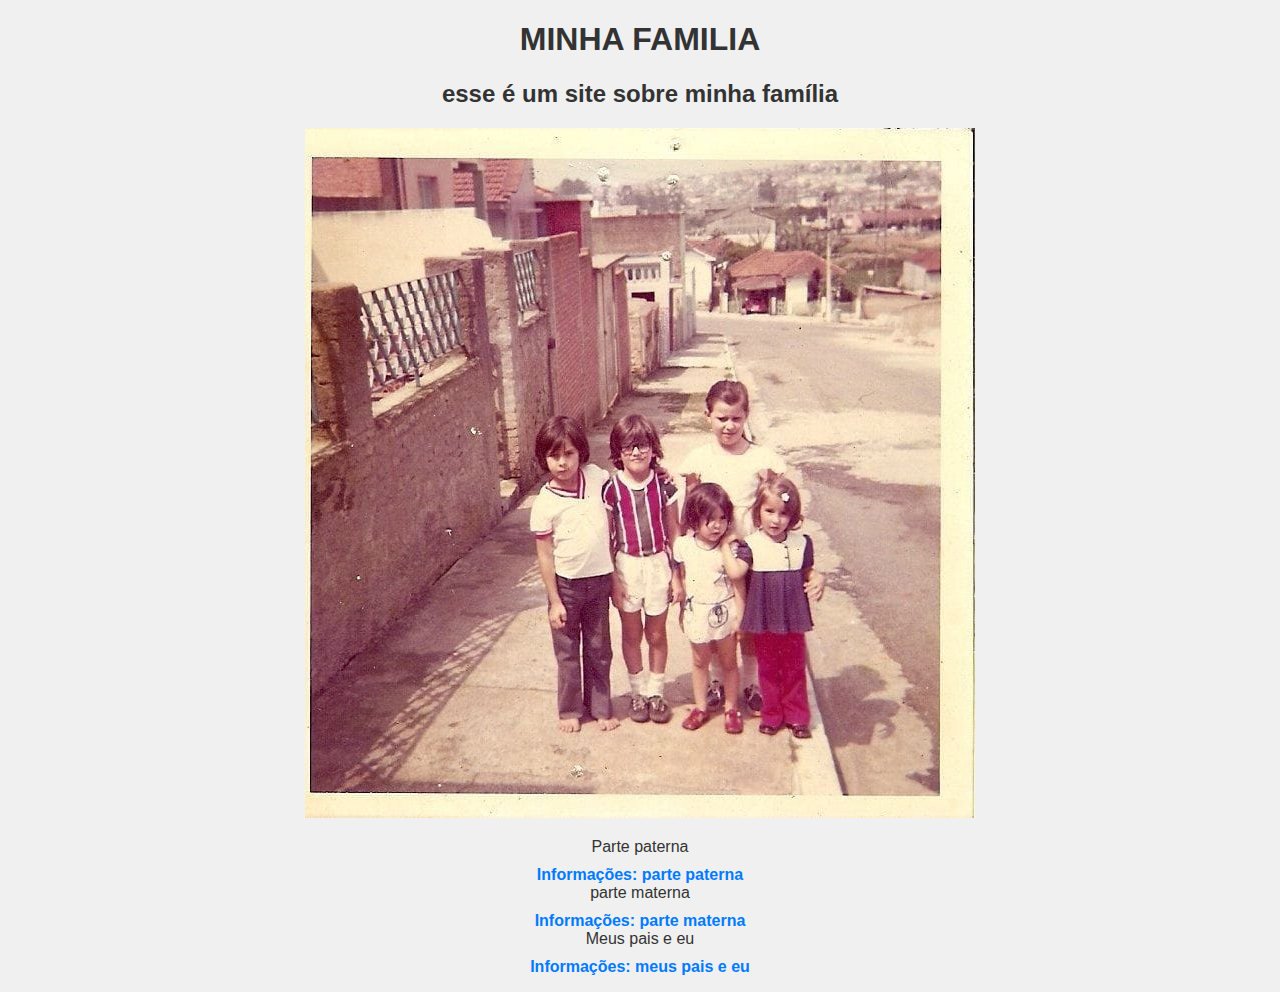
<file: index.html>
<!DOCTYPE html>
<html lang="en">
<head>
    <meta charset="UTF-8">
    <meta name="viewport" content="width=device-width, initial-scale=1.0">
    <title>MINHA FAMILIA</title>

    <link rel="stylesheet" href="style.css">
</head>
<body>
    <h1>MINHA FAMILIA</h1>
    
    <h2>esse é um site sobre minha família </h2>
    
    <img src="familia.jpg" alt="familia">

    <ul>
        <li>Parte paterna</li>
        <a href="parte paterna.html" target="_blank">Informações: parte paterna</a>
    
        <li>parte materna</li>
        <a href="Parte materna.html" target="_blank">Informações: parte materna</a>
    
        <li>Meus pais e eu</li>
        <a href="Meus pais e eu.html" target="_blank">Informações: meus pais e eu</a>

    </ul>
</body>
</html>
</file>
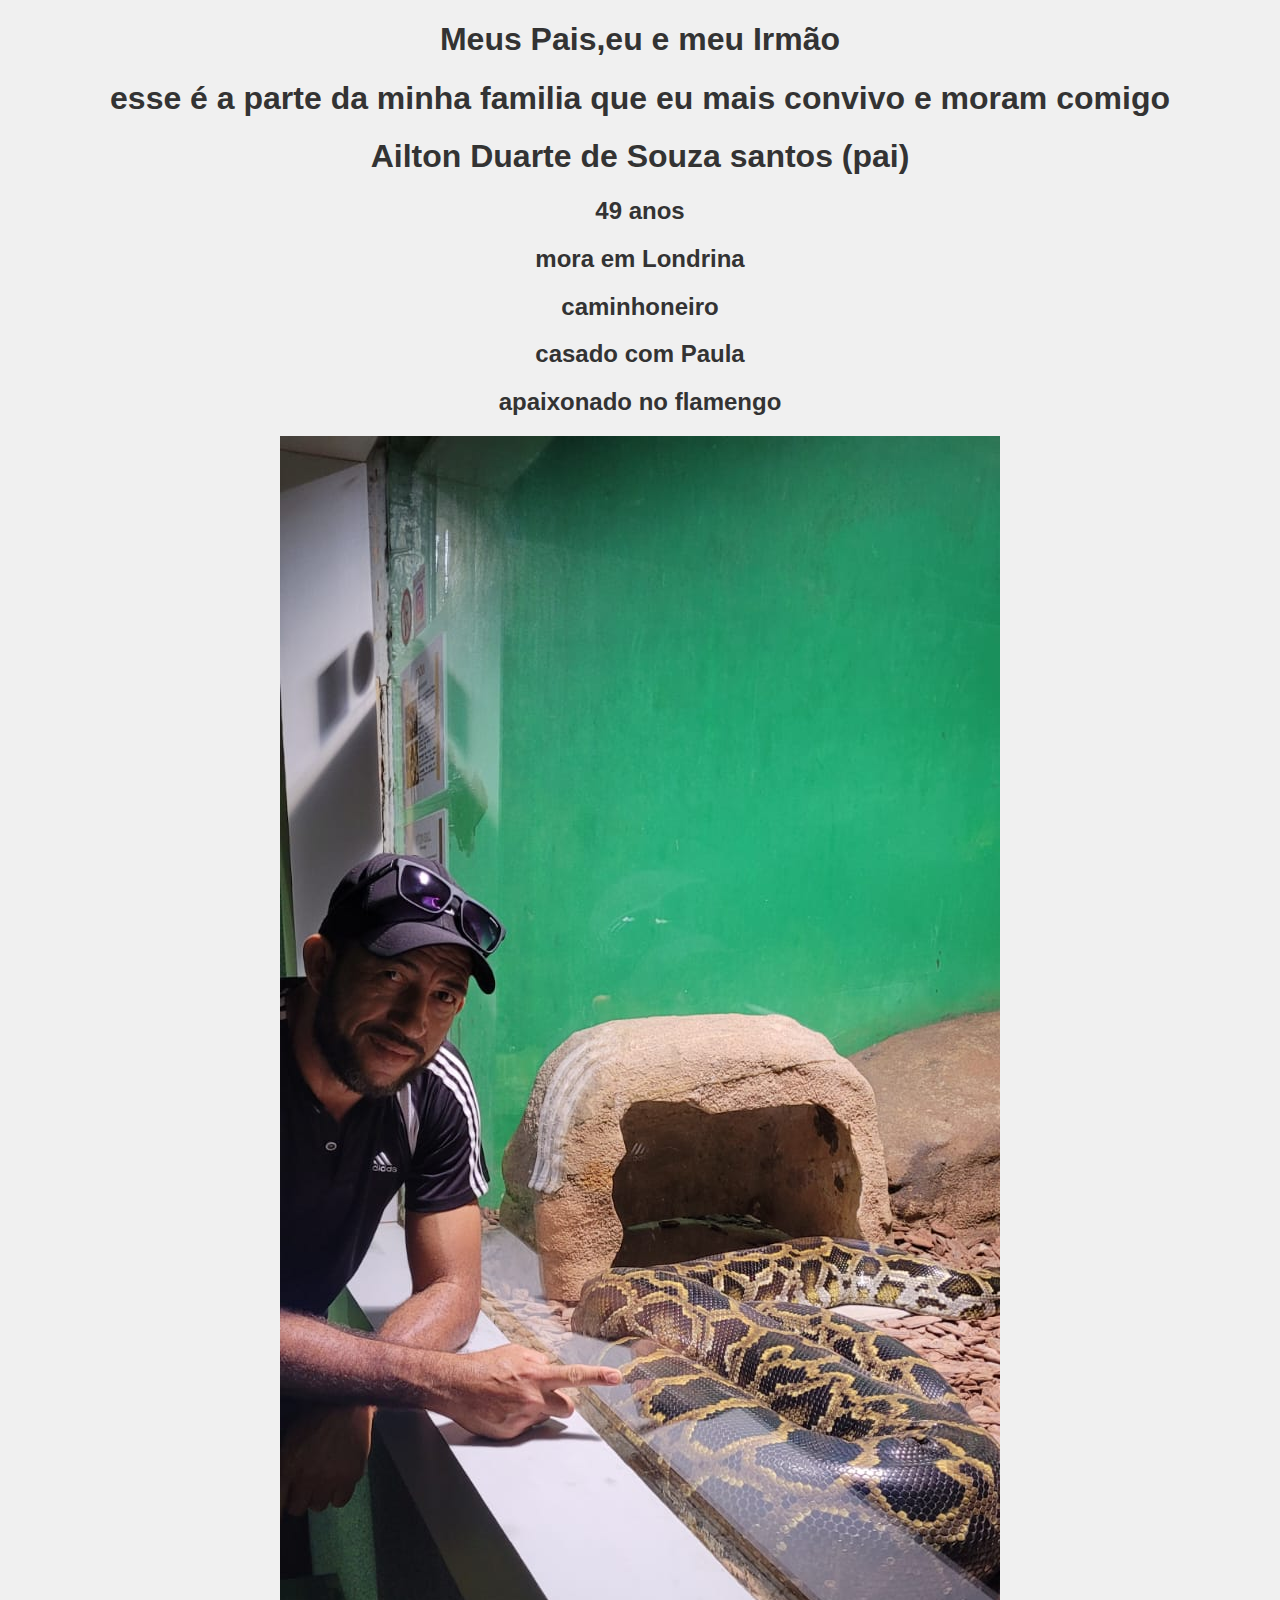
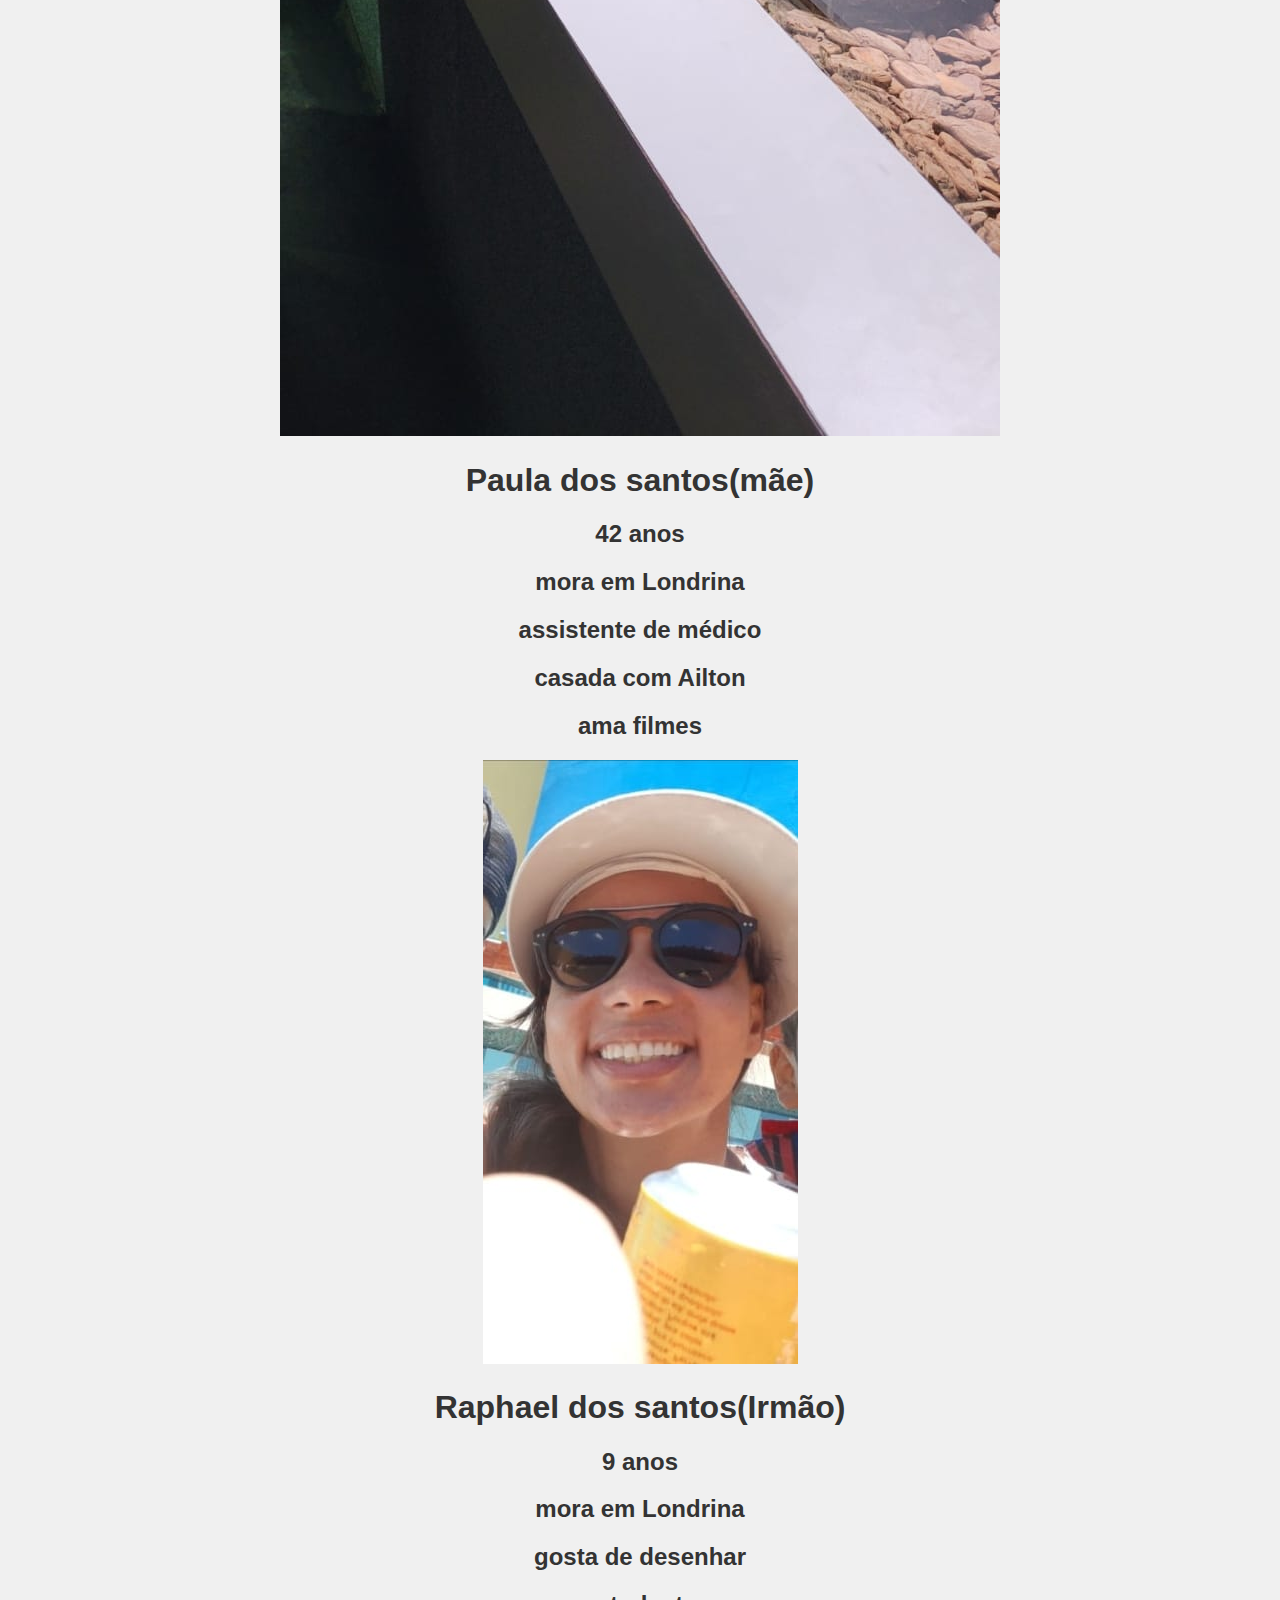
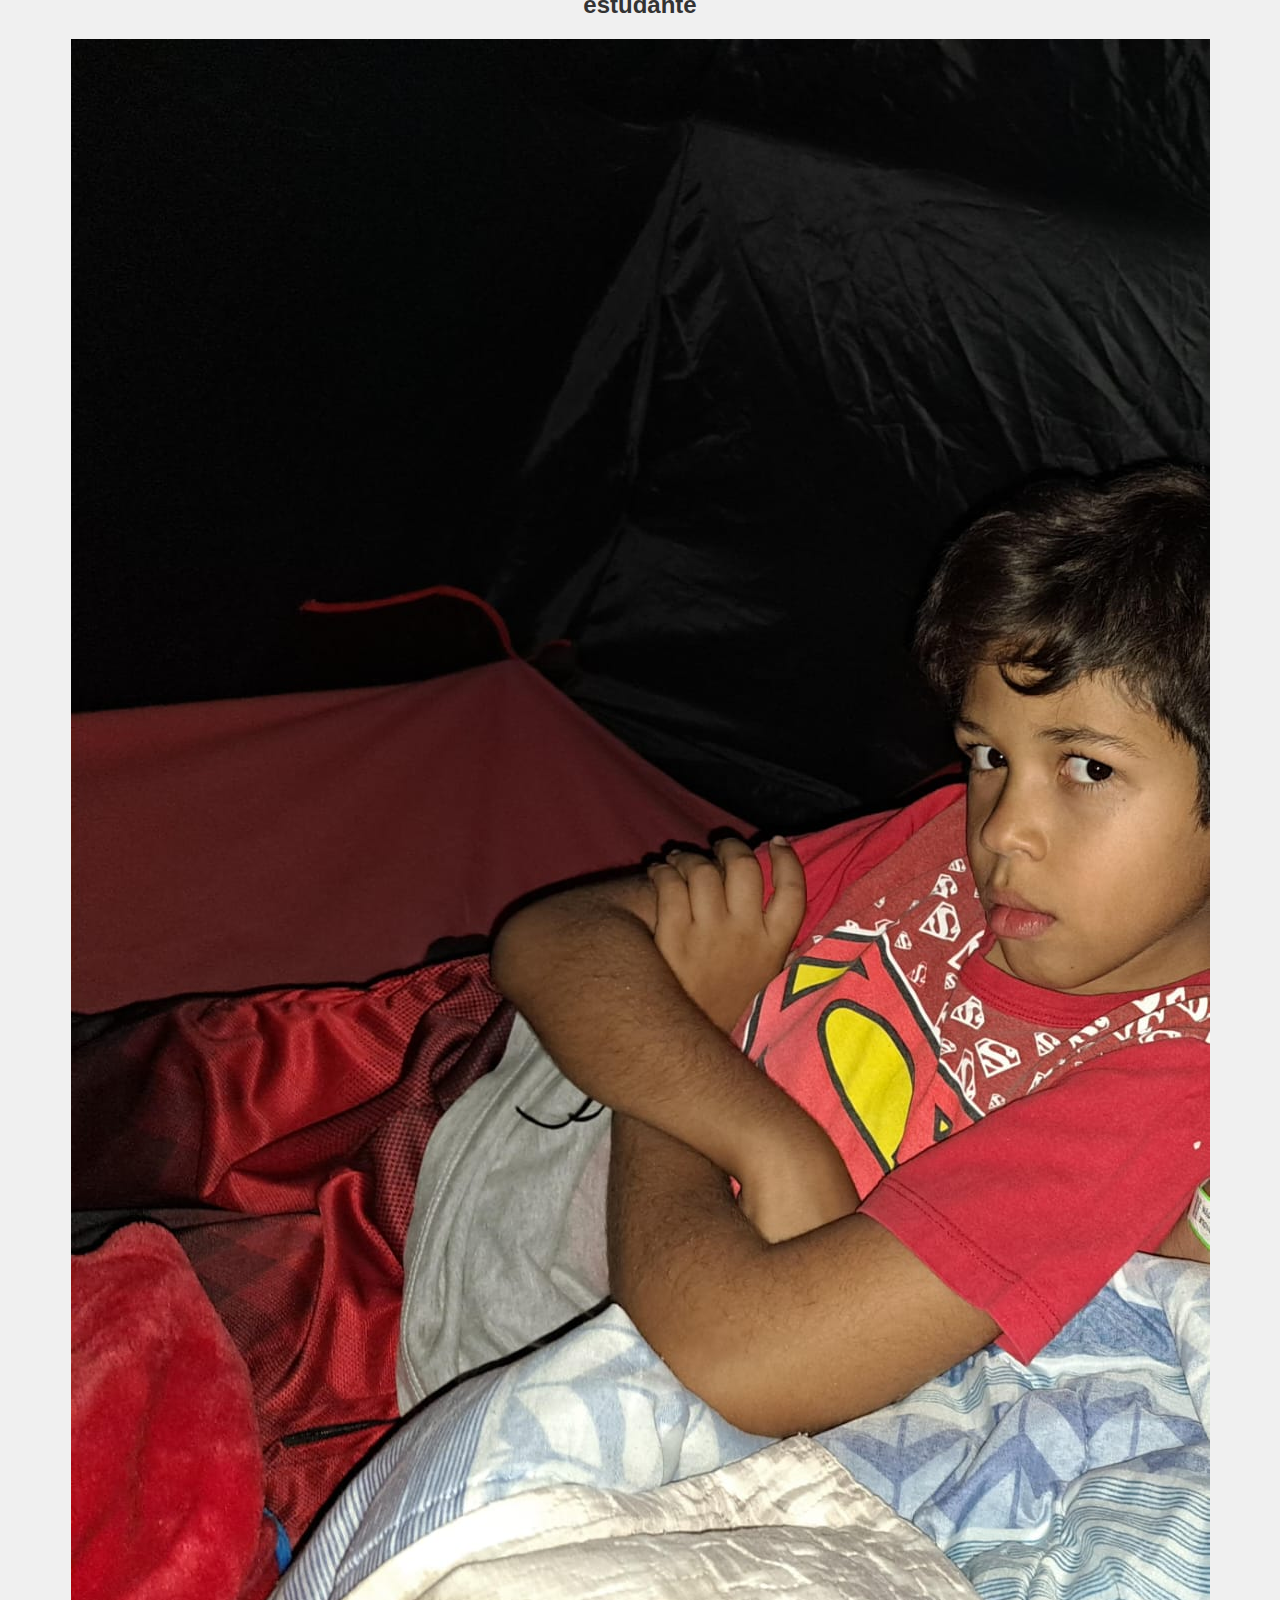
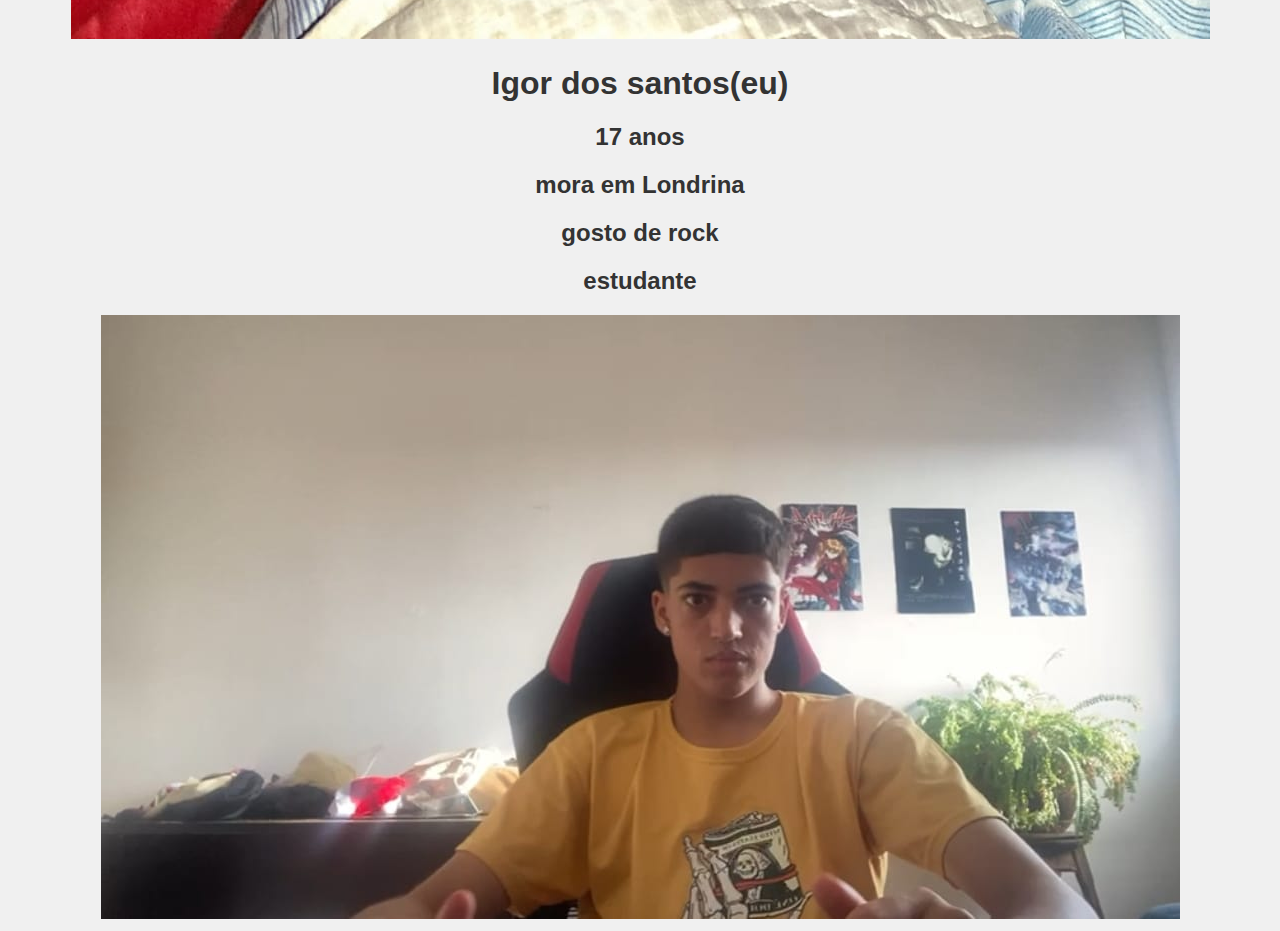
<file: Meus pais e eu.html>
<!DOCTYPE html>
<html lang="en">
<head>
    <meta charset="UTF-8">
    <meta name="viewport" content="width=device-width, initial-scale=1.0">
    <title>meus Pais e eu</title>

    <link rel="stylesheet" href="style.css">
</head>
<body>
    <h1>Meus Pais,eu e meu Irmão</h1>
    
    <h1>esse é a parte da minha familia que eu mais convivo e moram comigo </h2>

    <h1>Ailton Duarte de Souza santos (pai)</h3>
    <h2> 49 anos
        <h2>mora em Londrina</h2>
        <h2>caminhoneiro</h2>
        <h2>casado com Paula </h2>
        <h2>apaixonado no flamengo</h2>
    <img src="pai.jpg" alt="pai">
    
    <h1>Paula dos santos(mãe) </h3>
        <h2> 42 anos
            <h2>mora em Londrina</h2>
            <h2>assistente de médico</h2>
            <h2>casada com Ailton </h2>
            <h2>ama filmes</h2>
        <img src="mae.jpg" alt="mae">

        <h1>Raphael dos santos(Irmão) </h3>
            <h2> 9 anos
                <h2>mora em Londrina</h2>
                <h2>gosta de desenhar</h2>
                <h2>estudante</h2>
            <img src="raphairmao.jpg" alt="rapha">

            <h1>Igor dos santos(eu) </h3>
                <h2> 17 anos
                    <h2>mora em Londrina</h2>
                    <h2>gosto de rock</h2>
                    <h2>estudante</h2>
                <img src="euneutro.jpg" alt="igor">
</file>
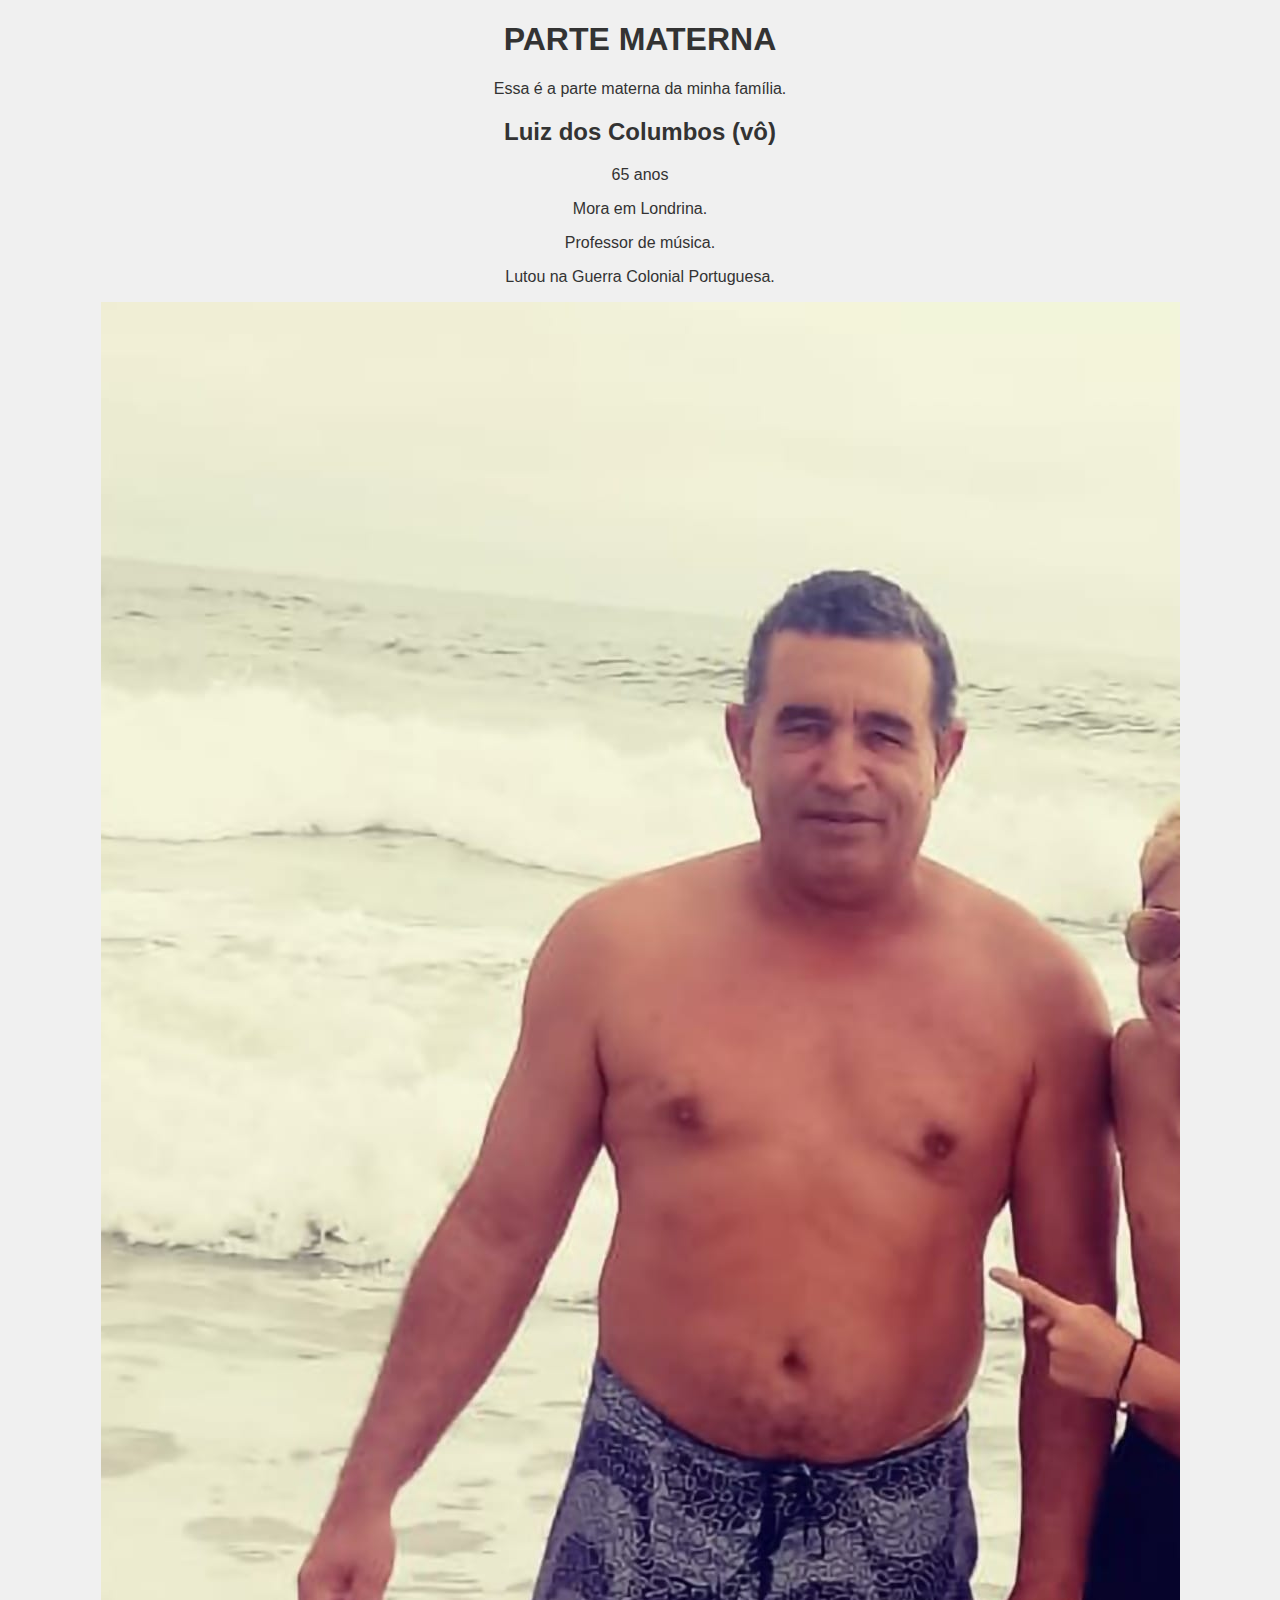
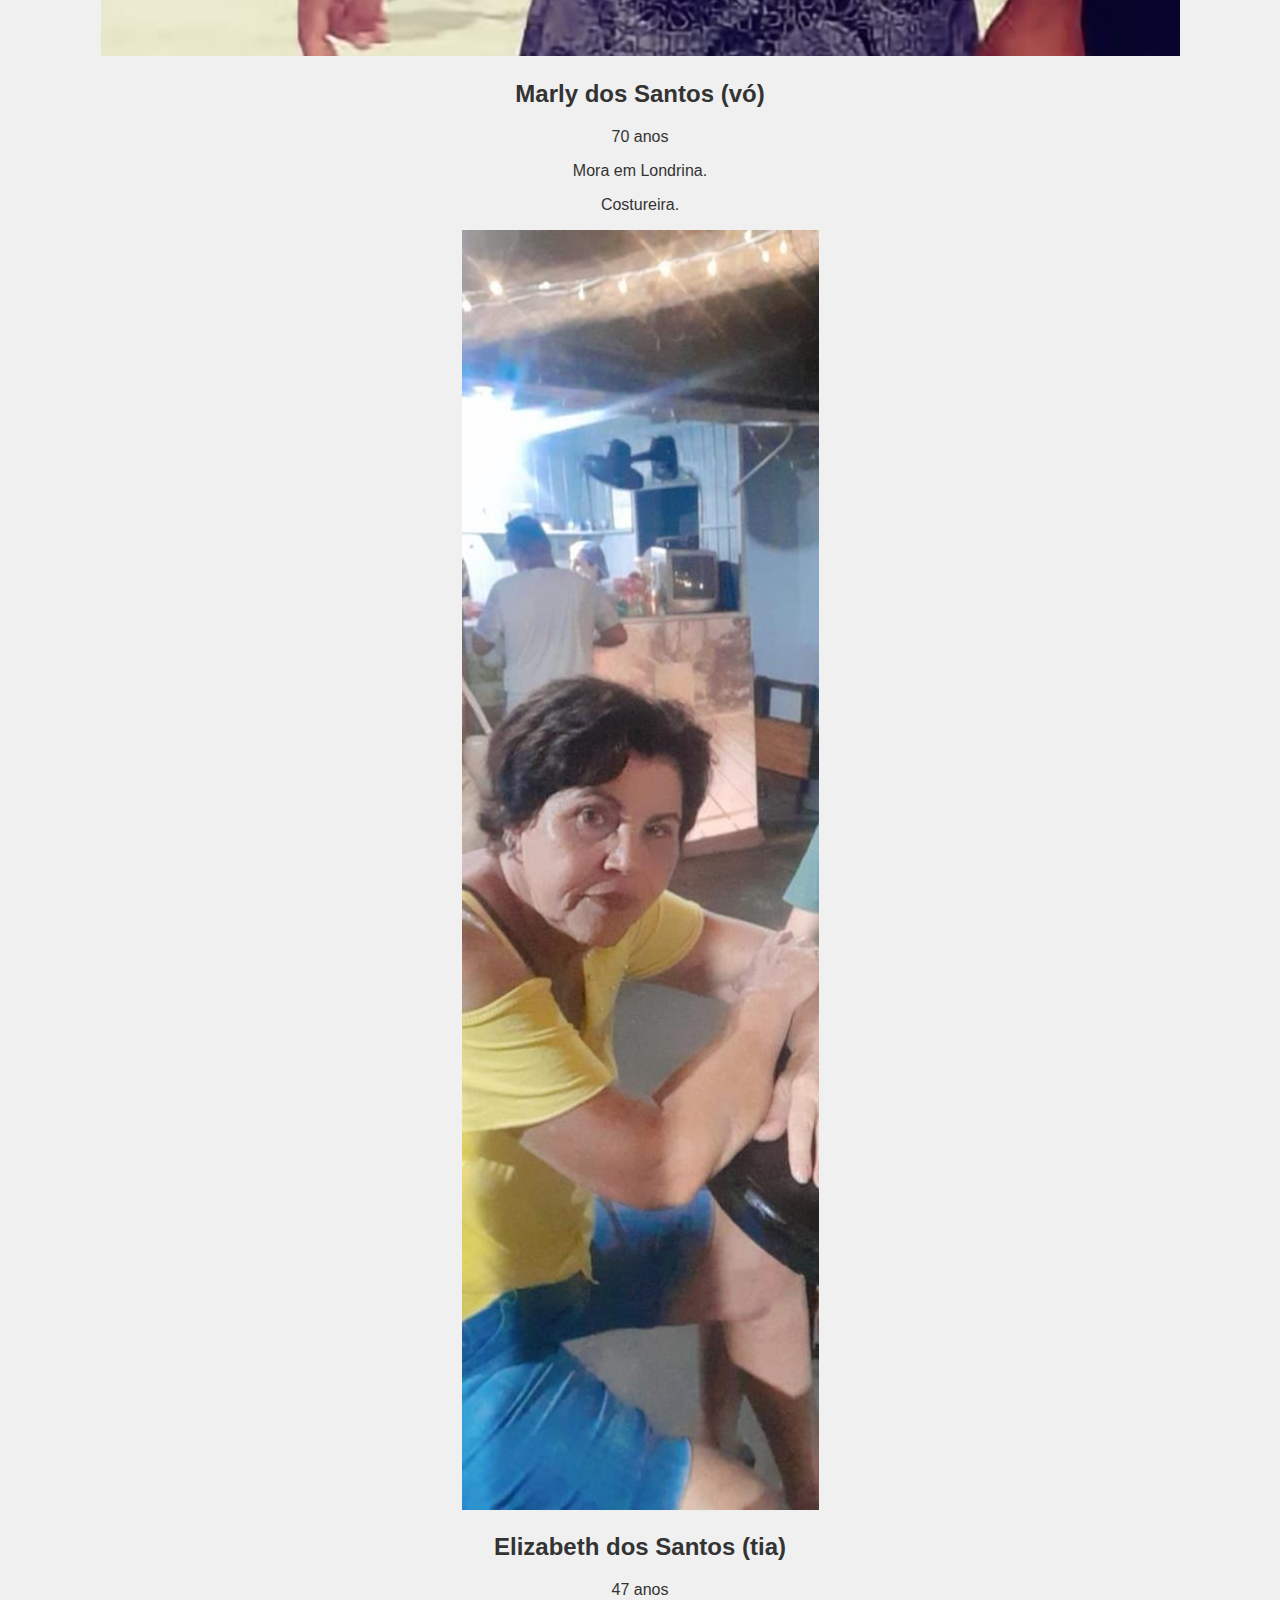
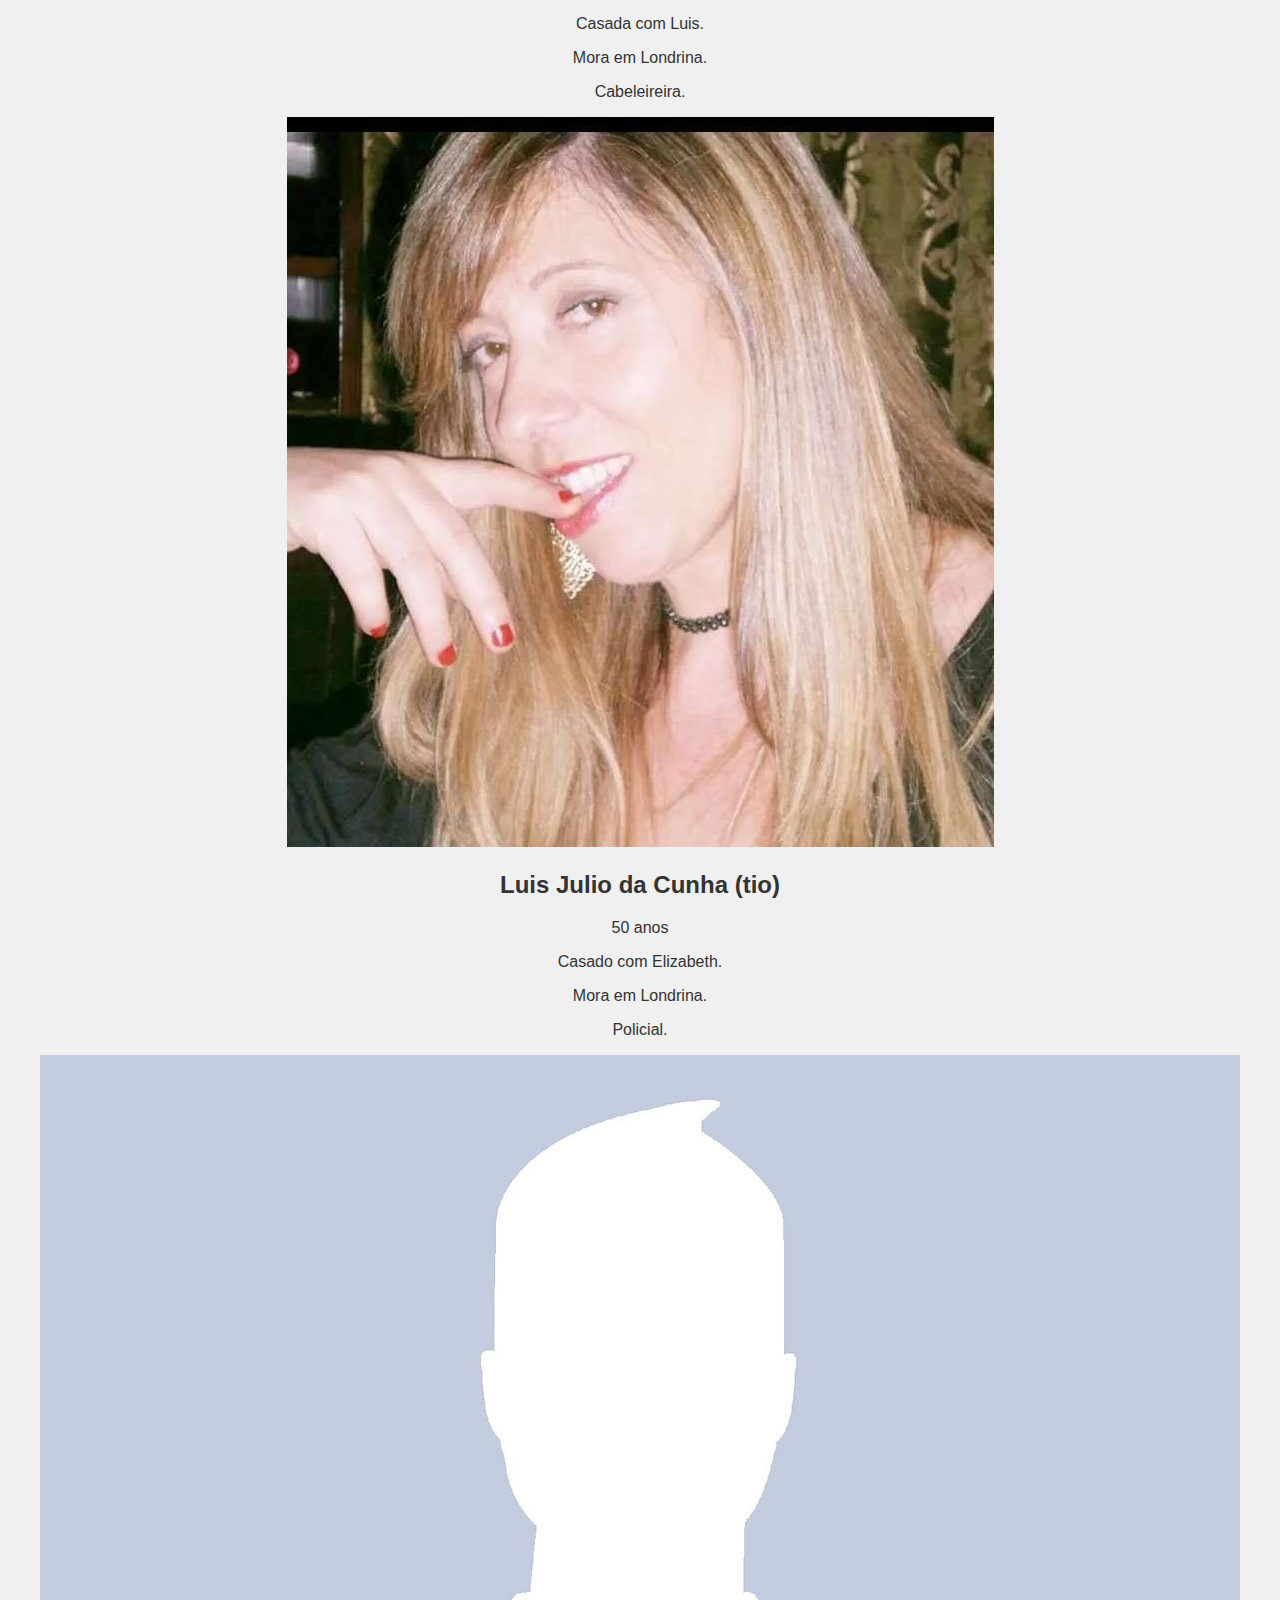
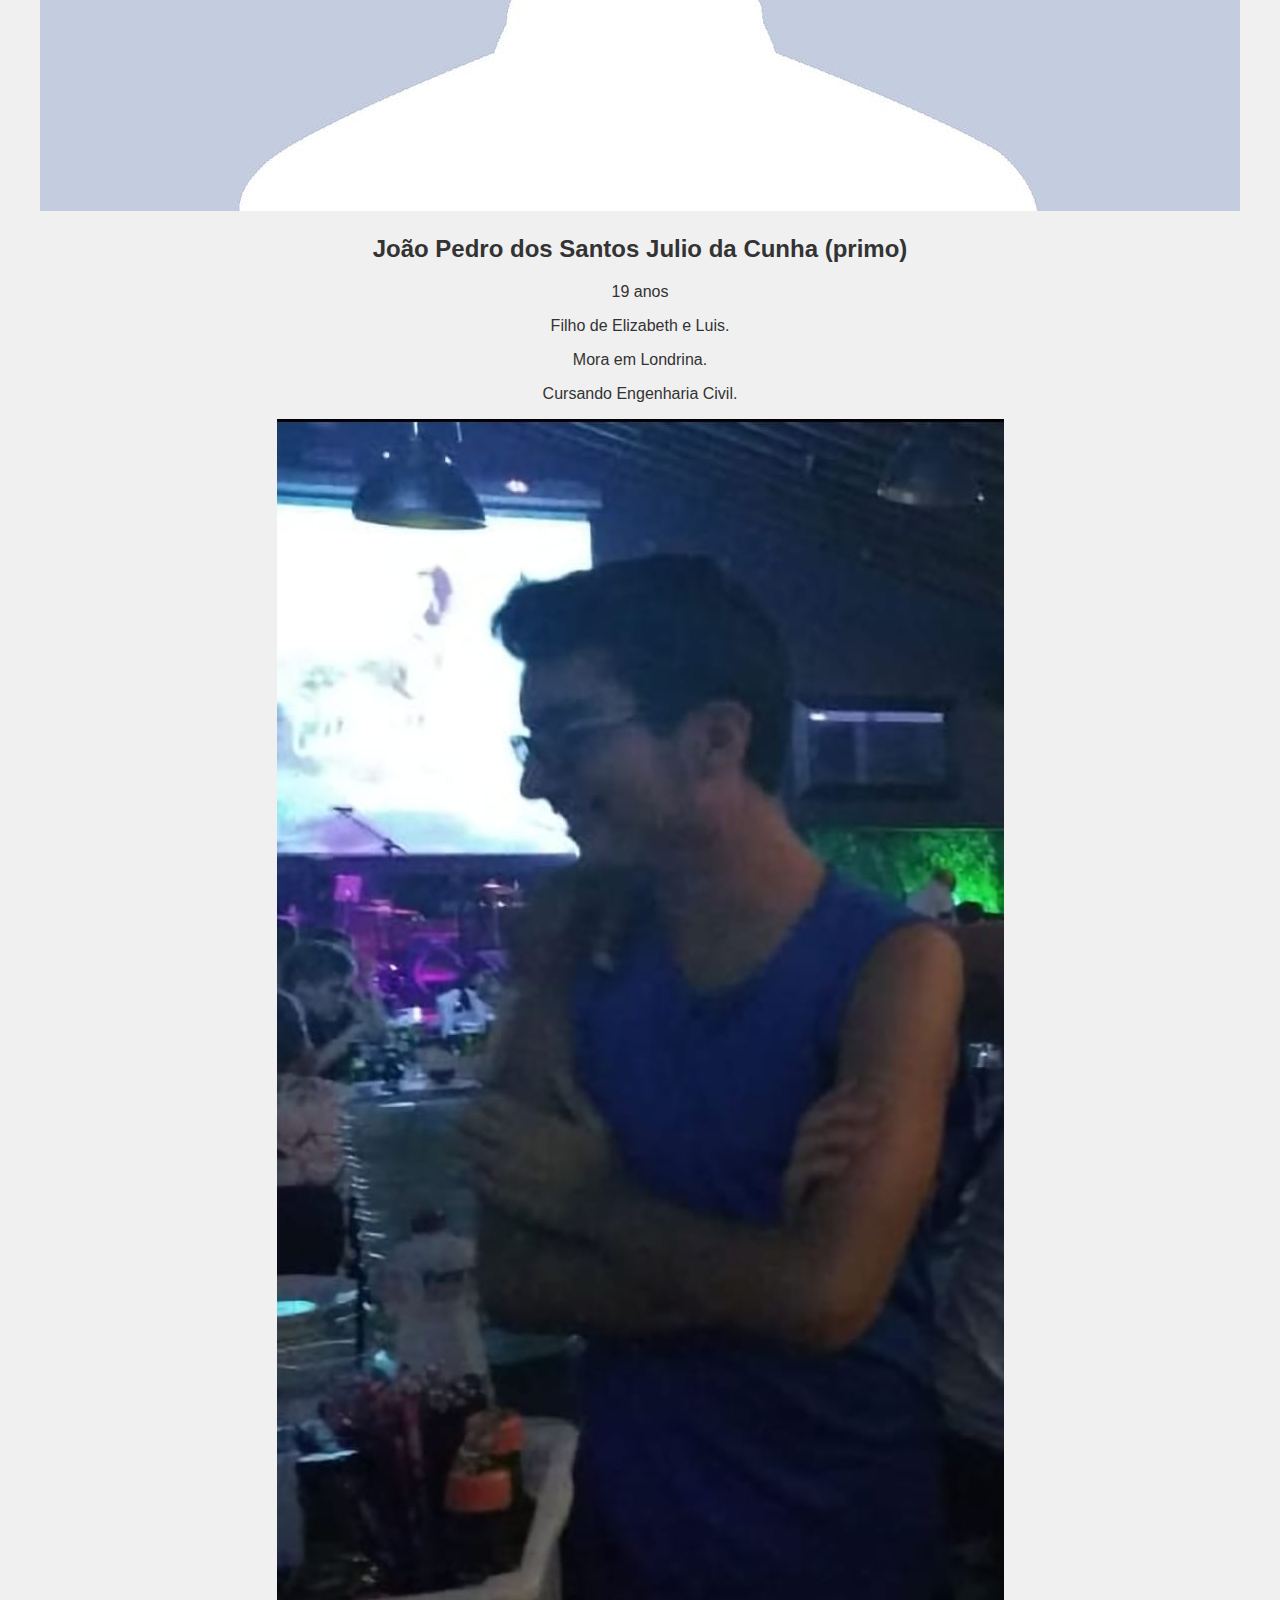
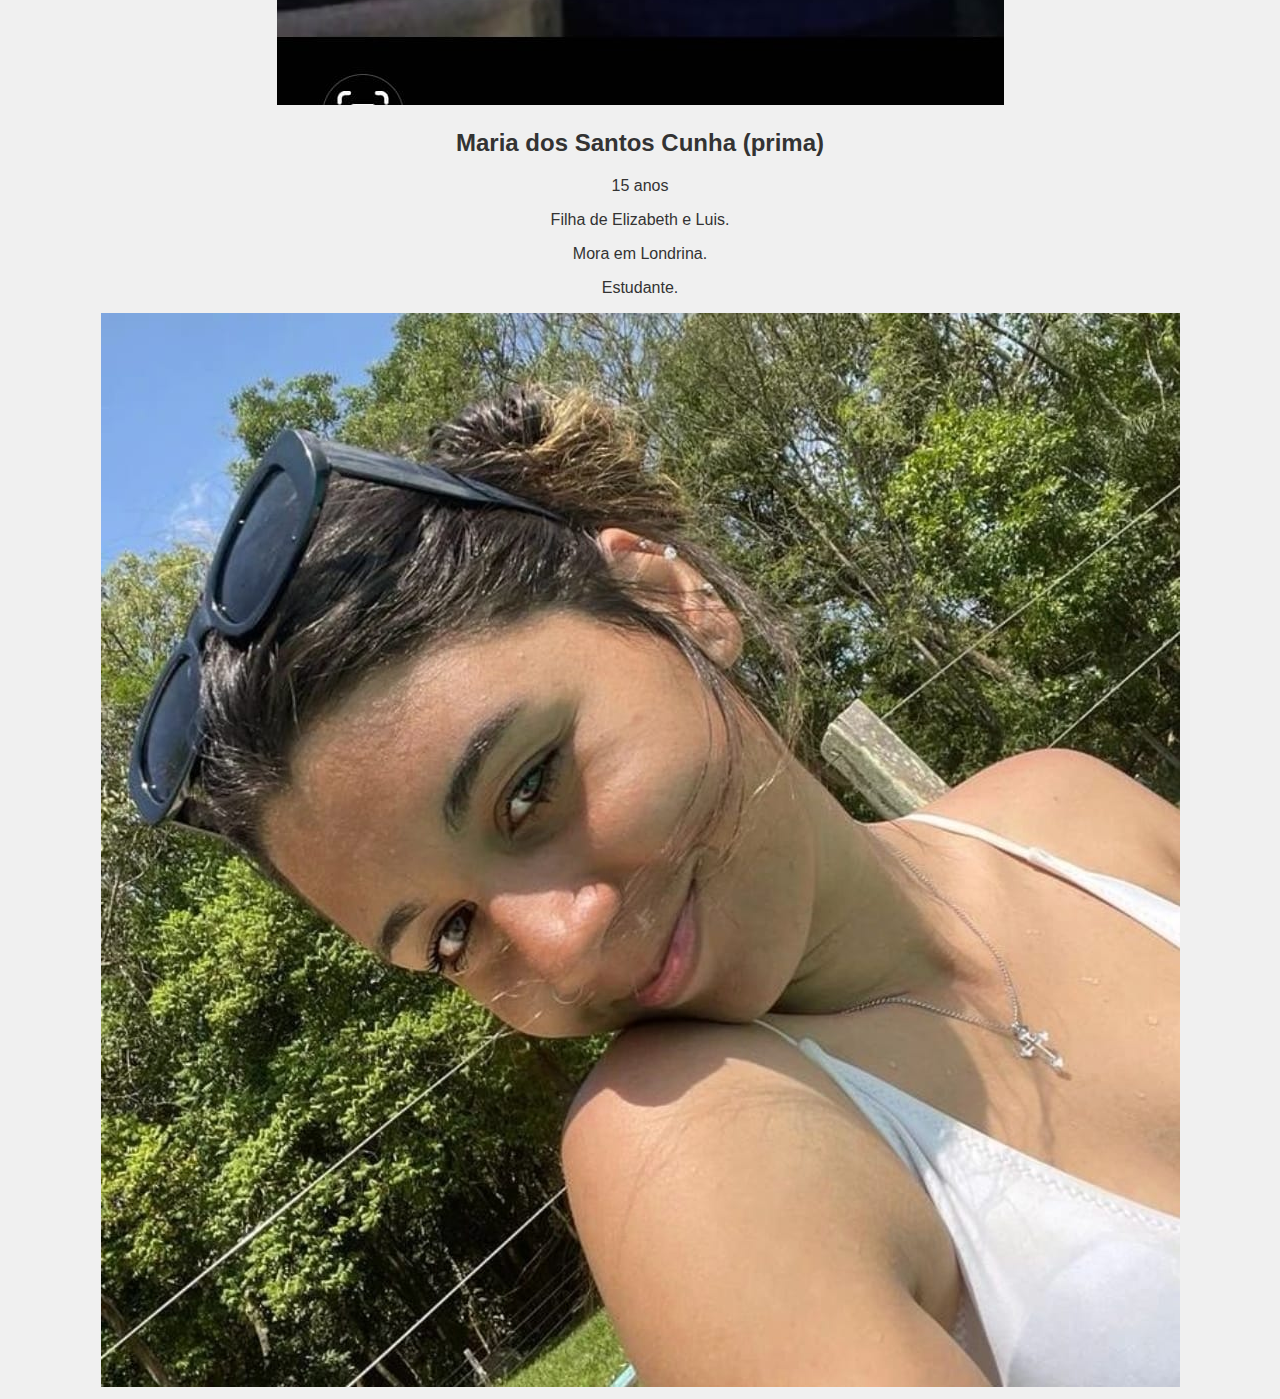
<file: parte materna.html>
<!DOCTYPE html>
<html lang="en">
<head>
    <meta charset="UTF-8">
    <meta name="viewport" content="width=device-width, initial-scale=1.0">
    <title>PARTE MATERNA</title>
    <link rel="stylesheet" href="style.css">
</head>
<body>
    <h1>PARTE MATERNA</h1>
    
    <p>Essa é a parte materna da minha família.</p>

    <h2>Luiz dos Columbos (vô)</h2>
    <p>65 anos</p>
    <p>Mora em Londrina.</p>
    <p>Professor de música.</p>
    <p>Lutou na Guerra Colonial Portuguesa.</p>
    <img src="vo luiz.jpg" alt="Vô Luiz">
    
    <h2>Marly dos Santos (vó)</h2>
    <p>70 anos</p>
    <p>Mora em Londrina.</p>
    <p>Costureira.</p>
    <img src="vó.jpg" alt="Vó">
    
    <h2>Elizabeth dos Santos (tia)</h2>
    <p>47 anos</p>
    <p>Casada com Luis.</p>
    <p>Mora em Londrina.</p>
    <p>Cabeleireira.</p>
    <img src="tia.jpg" alt="Tia Beth">

    <h2>Luis Julio da Cunha (tio)</h2>
    <p>50 anos</p>
    <p>Casado com Elizabeth.</p>
    <p>Mora em Londrina.</p>
    <p>Policial.</p>
    <img src="sem foto.jpg" alt="Sem foto">
    
    <h2>João Pedro dos Santos Julio da Cunha (primo)</h2>
    <p>19 anos</p>
    <p>Filho de Elizabeth e Luis.</p>
    <p>Mora em Londrina.</p>
    <p>Cursando Engenharia Civil.</p>
    <img src="jao primo.jpg" alt="João Primo">

    <h2>Maria dos Santos Cunha (prima)</h2>
    <p>15 anos</p>
    <p>Filha de Elizabeth e Luis.</p>
    <p>Mora em Londrina.</p>
    <p>Estudante.</p>
    <img src="mariaprima.jpg" alt="Maria Prima">
</body>
</html>
</file>
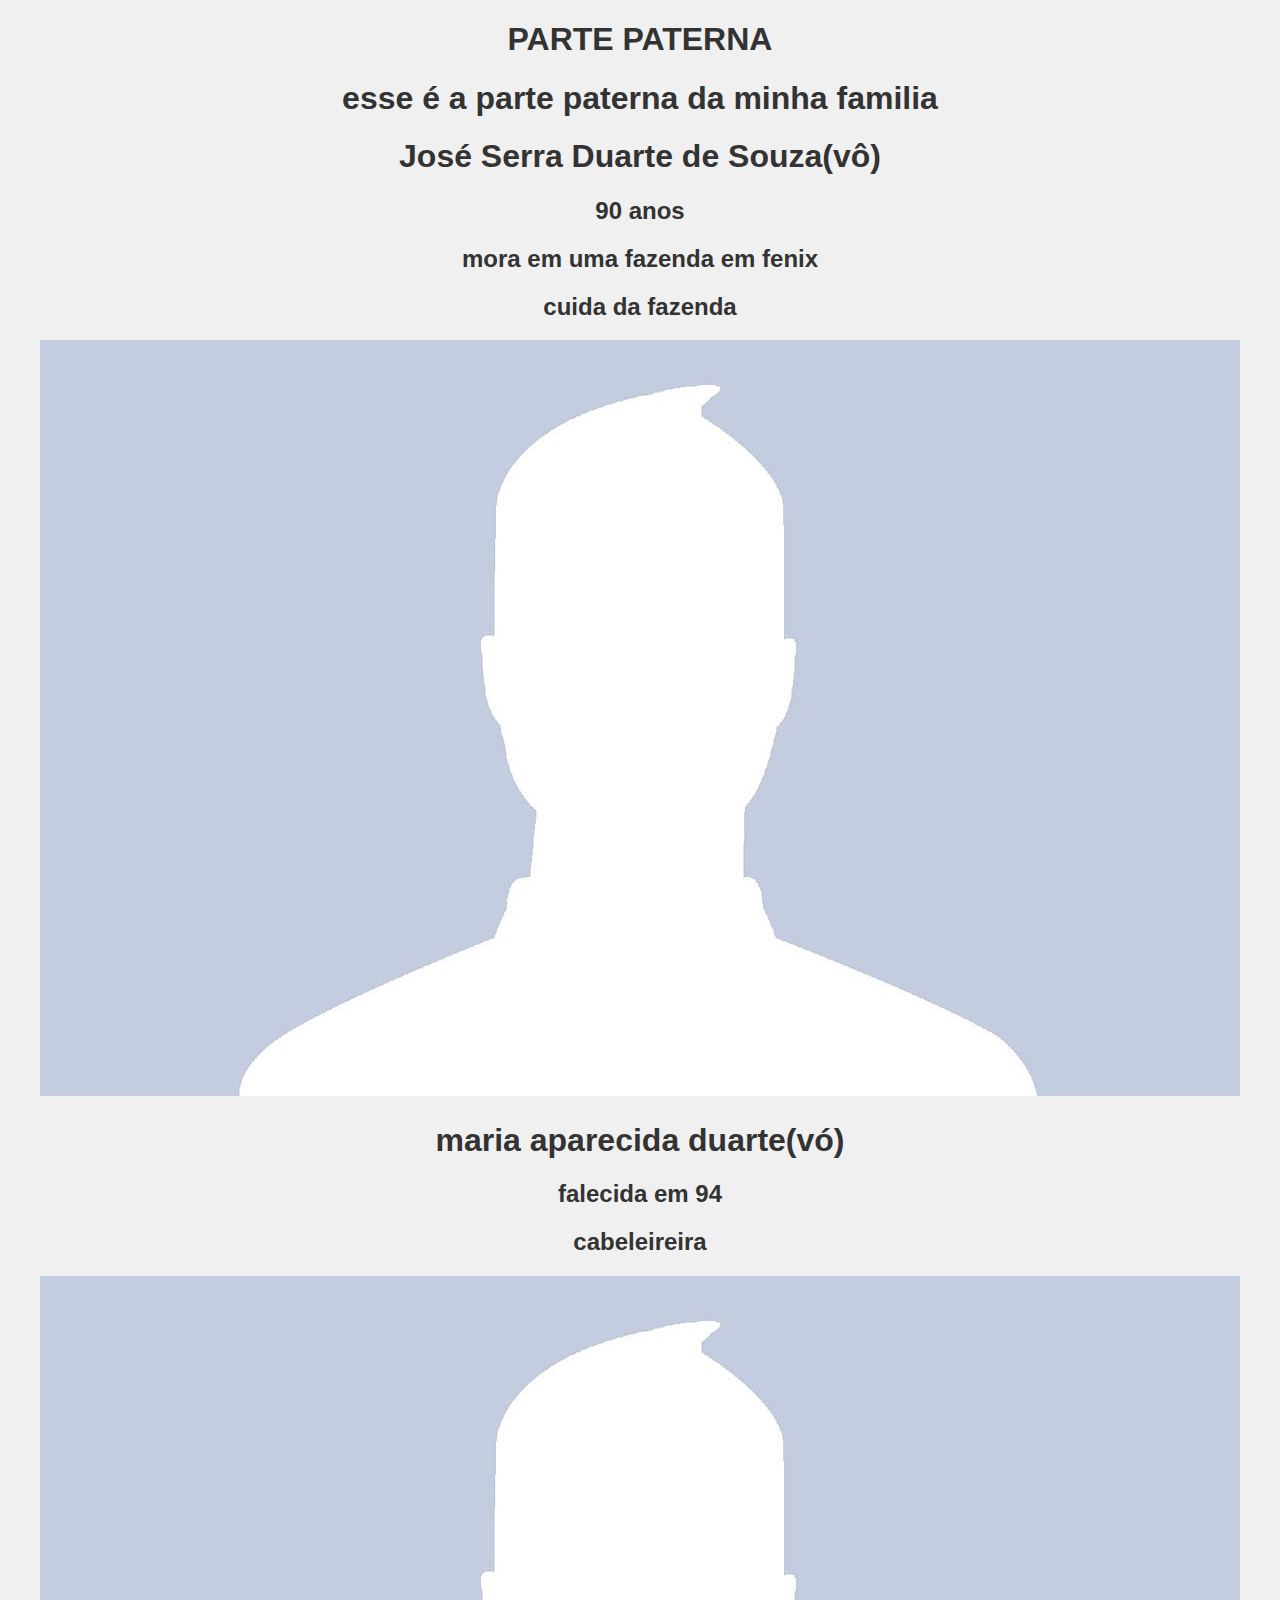
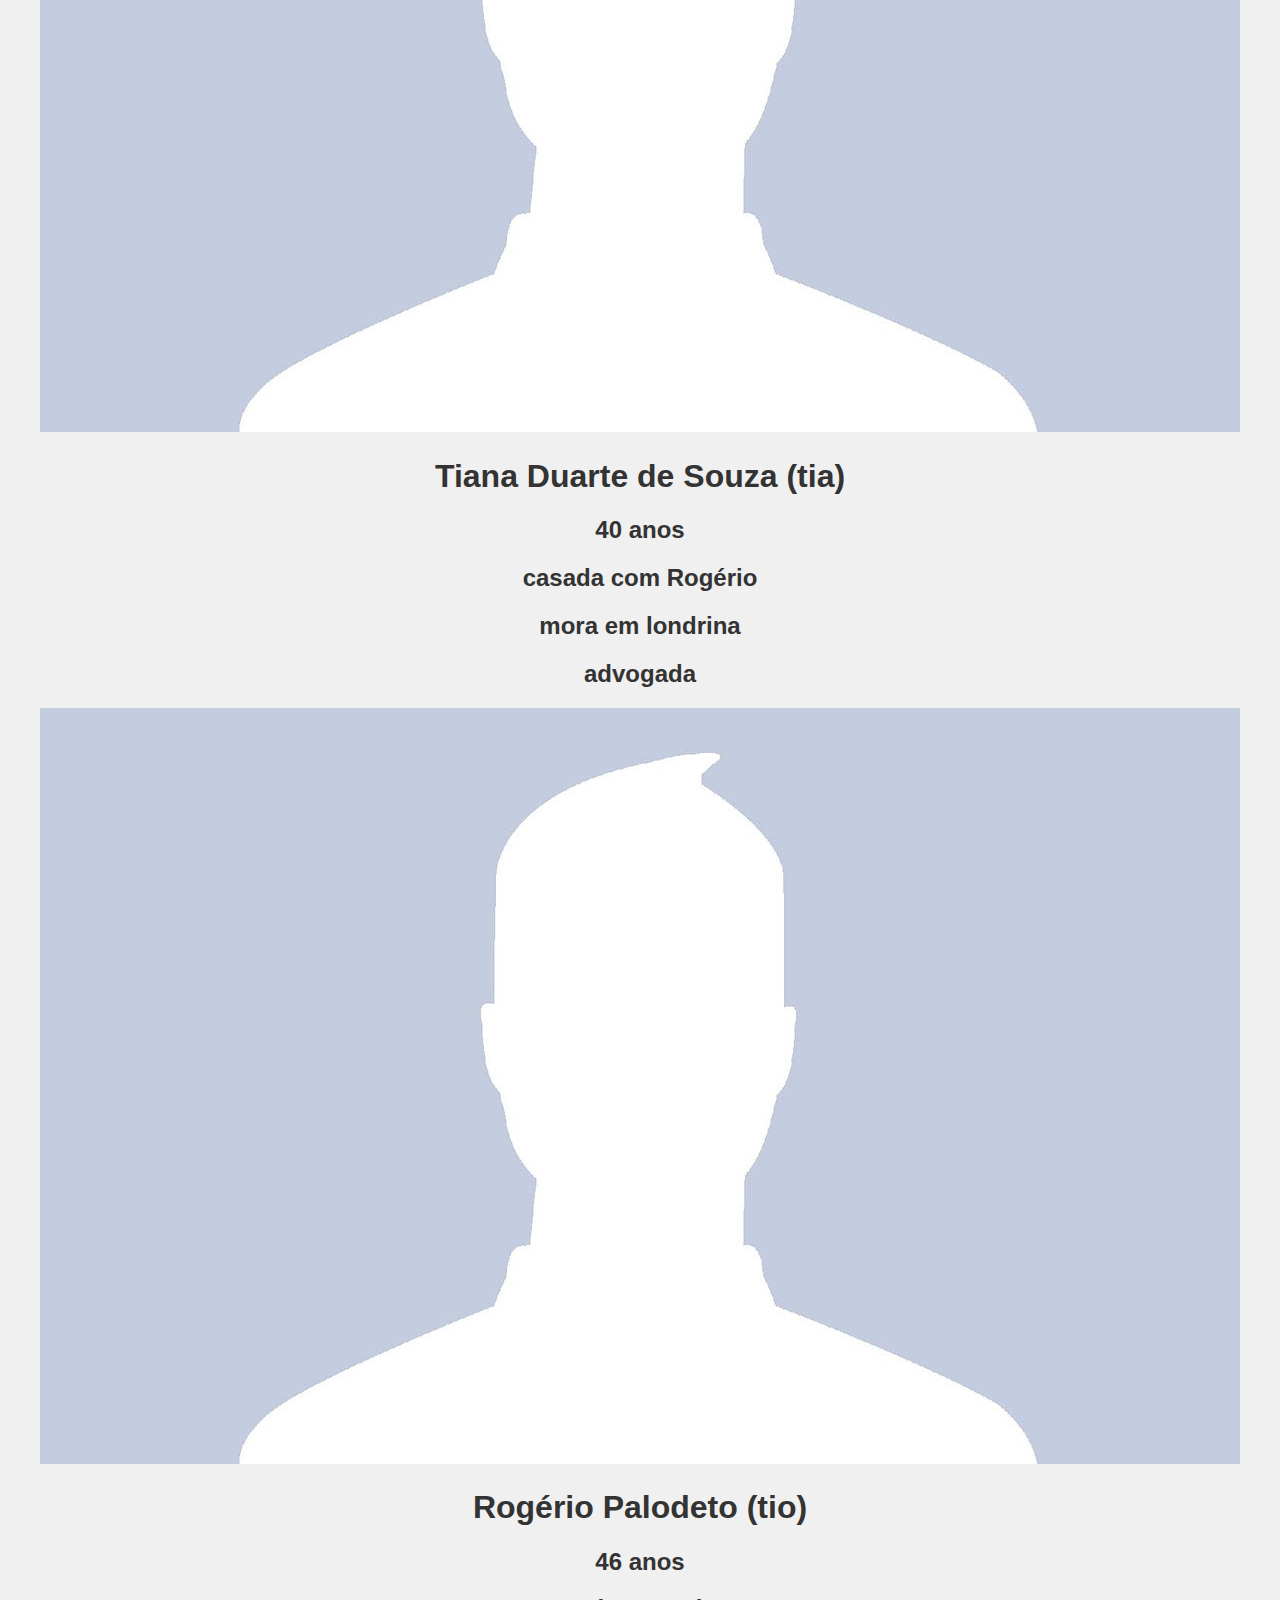
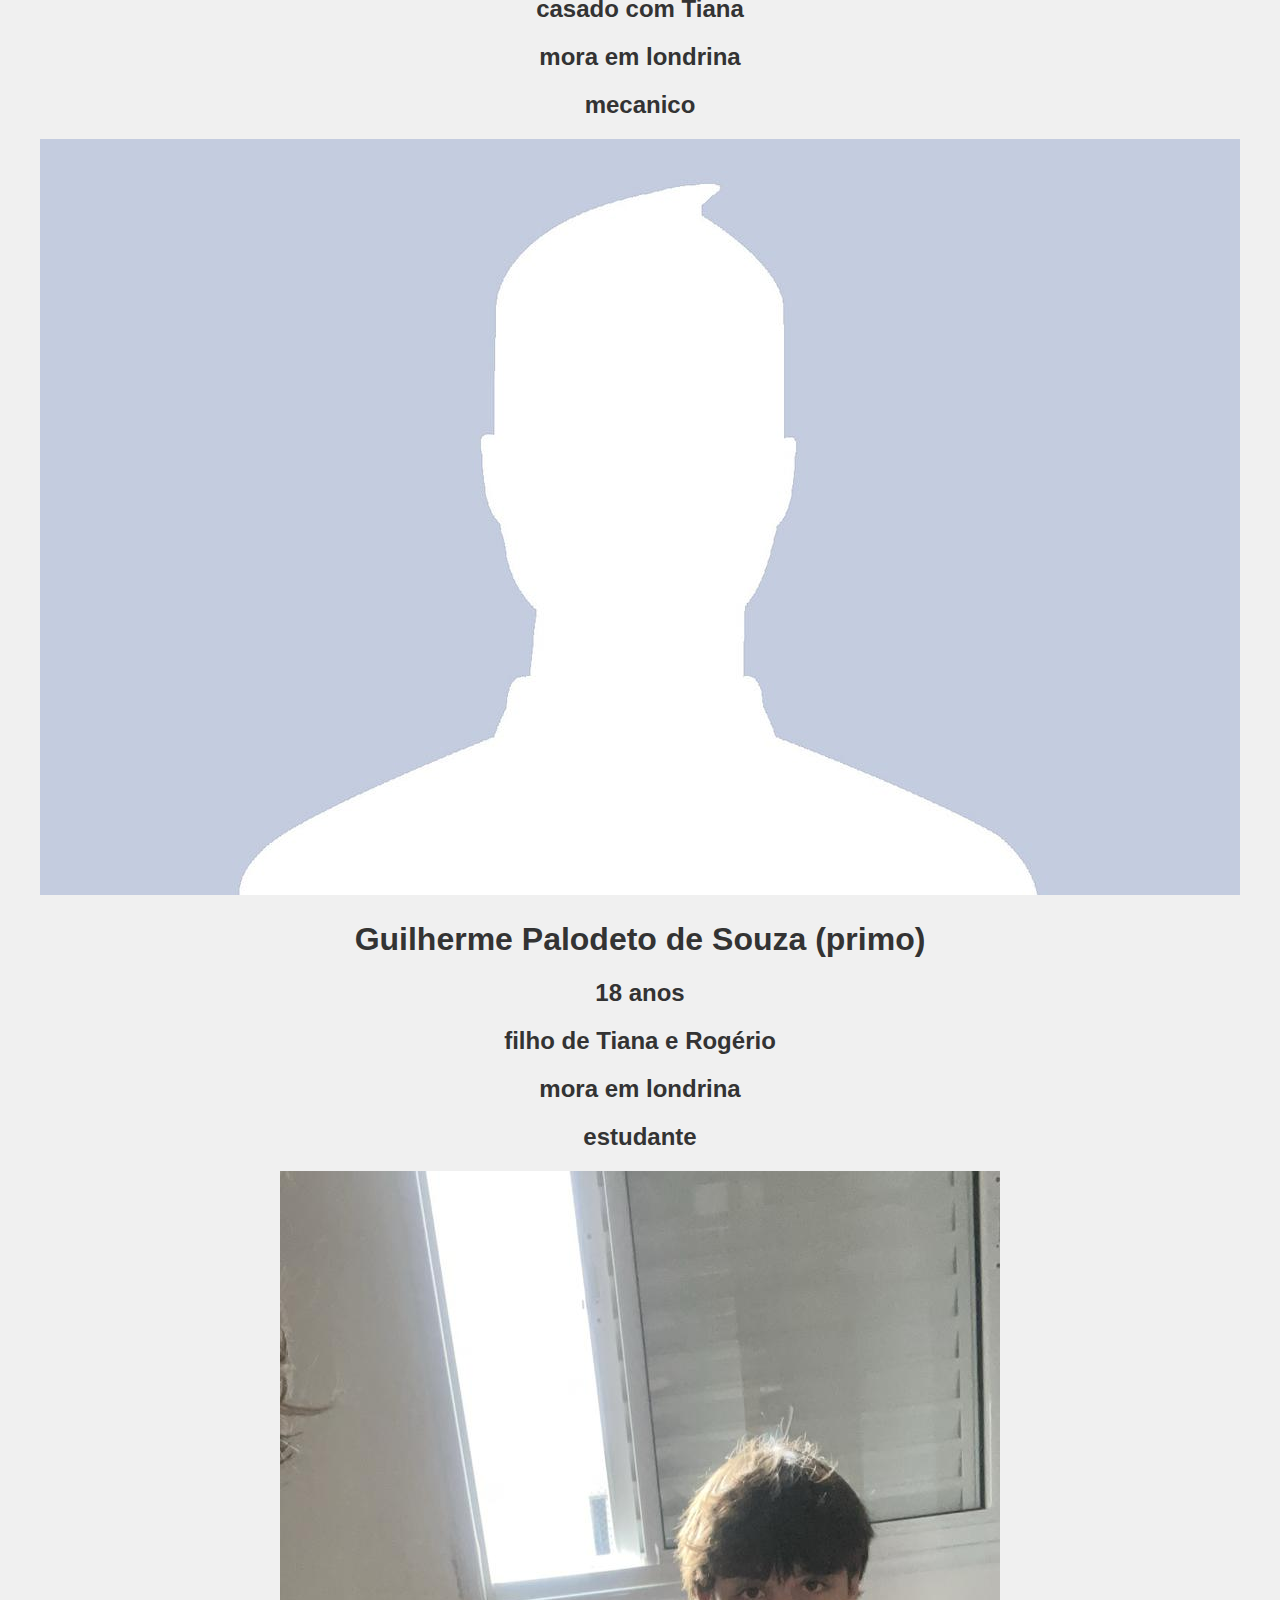
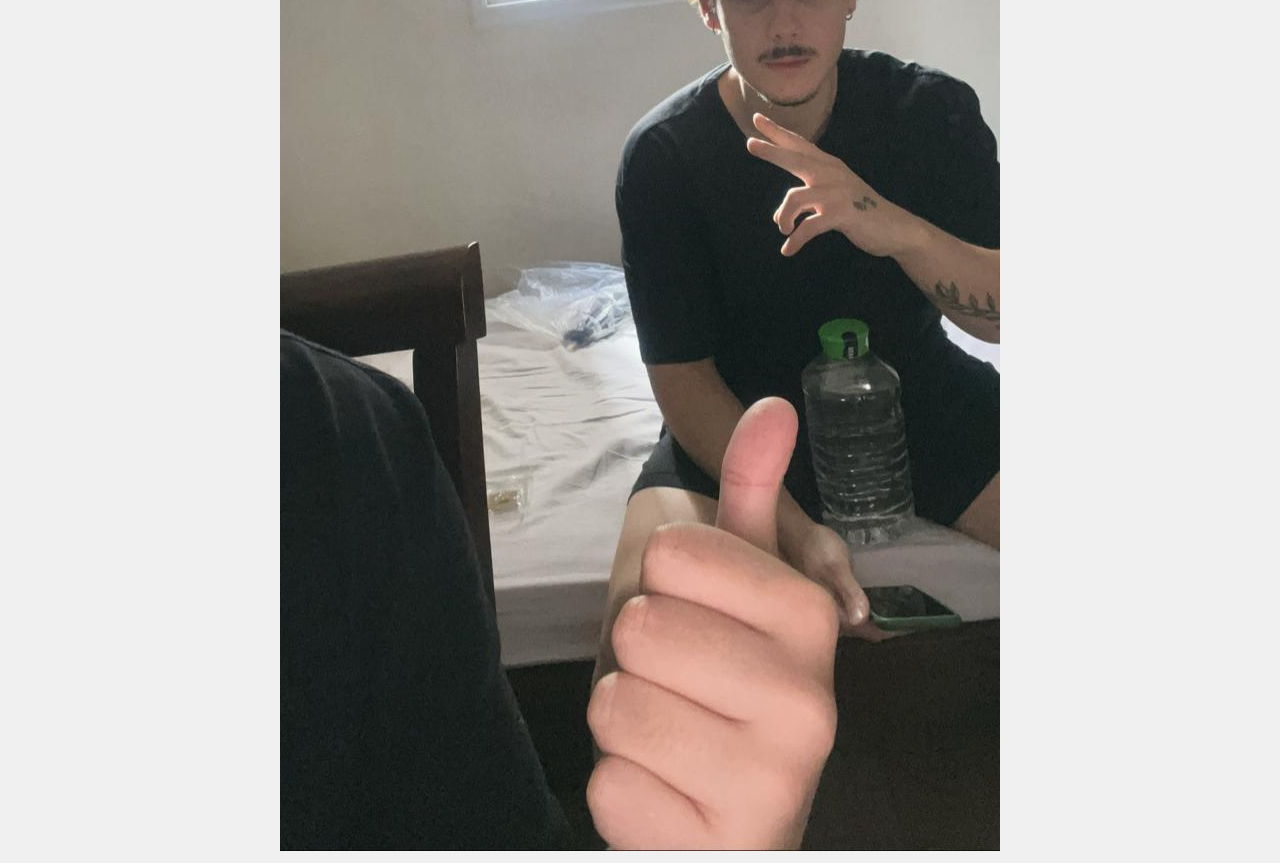
<file: parte paterna.html>
<!DOCTYPE html>
<html lang="en">
<head>
    <meta charset="UTF-8">
    <meta name="viewport" content="width=device-width, initial-scale=1.0">
    <title>PARTE PATERNA</title>

    <link rel="stylesheet" href="style.css">
</head>
<body>
    <h1>PARTE PATERNA</h1>
    
    <h1>esse é a parte paterna da minha familia </h2>

    <h1>José Serra Duarte de Souza(vô)</h3>
    <h2> 90 anos
        <h2>mora em uma fazenda em fenix</h2>
        <h2>cuida da fazenda</h2>
    <img src="sem foto.jpg" alt="fotonao">
    
    <h1>maria aparecida duarte(vó)<h2>falecida em 94</h1> 
    <h2>cabeleireira</h1>
        <img src="sem foto.jpg" alt="fotonao">  
    
        <h1>Tiana Duarte de Souza  (tia)</h1>
        <h2>40 anos</h2>
        <h2>casada com Rogério</h2>
        <h2>mora em londrina</h2>
        <h2>advogada</h2>
        <img src="sem foto.jpg" alt="fotonao">

        <h1>Rogério Palodeto  (tio)</h1>
        <h2>46 anos</h2>
        <h2>casado com Tiana</h2>
        <h2>mora em londrina</h2>
        <h2>mecanico</h2>
        <img src="sem foto.jpg" alt="fotonao">
        
        <h1>Guilherme Palodeto de Souza (primo)</h1>
        <h2>18 anos</h2>
        <h2>filho de Tiana e Rogério</h2>
        <h2>mora em londrina</h2>
        <h2>estudante</h2>
        <img src="guiprimo.jpg" alt="guiprimo">
</file>
<file: style.css>
body {
    text-align: center;
    background-color: #F0F0F0;
    color: #333;
    font-family: Arial, sans-serif;
}

h1 {
    font-size: 2em;
}

h2 {
    font-size: 1.5em;
}

ul {
    list-style-type: none;
    padding: 0;
}

li {
    margin-bottom: 10px;
}

a {
    color: #007bff;
    text-decoration: none;
    font-weight: bold;
}

a:hover {
    text-decoration: underline;
}

.PartePaterna {
    background: linear-gradient(90deg, #4DA0B0, #D39D38); 
    color: #fff; /* Cor do texto */
}

.ParteMaterna {
    background: linear-gradient(90deg, #191970, #00BFFF); 
    color: #fff; /* Cor do texto */
}

.MeusPaiseEu {
    background: linear-gradient(90deg, #556B2F, #F0E68C); 
    color: #333; /* Cor do texto */
}
</file>
